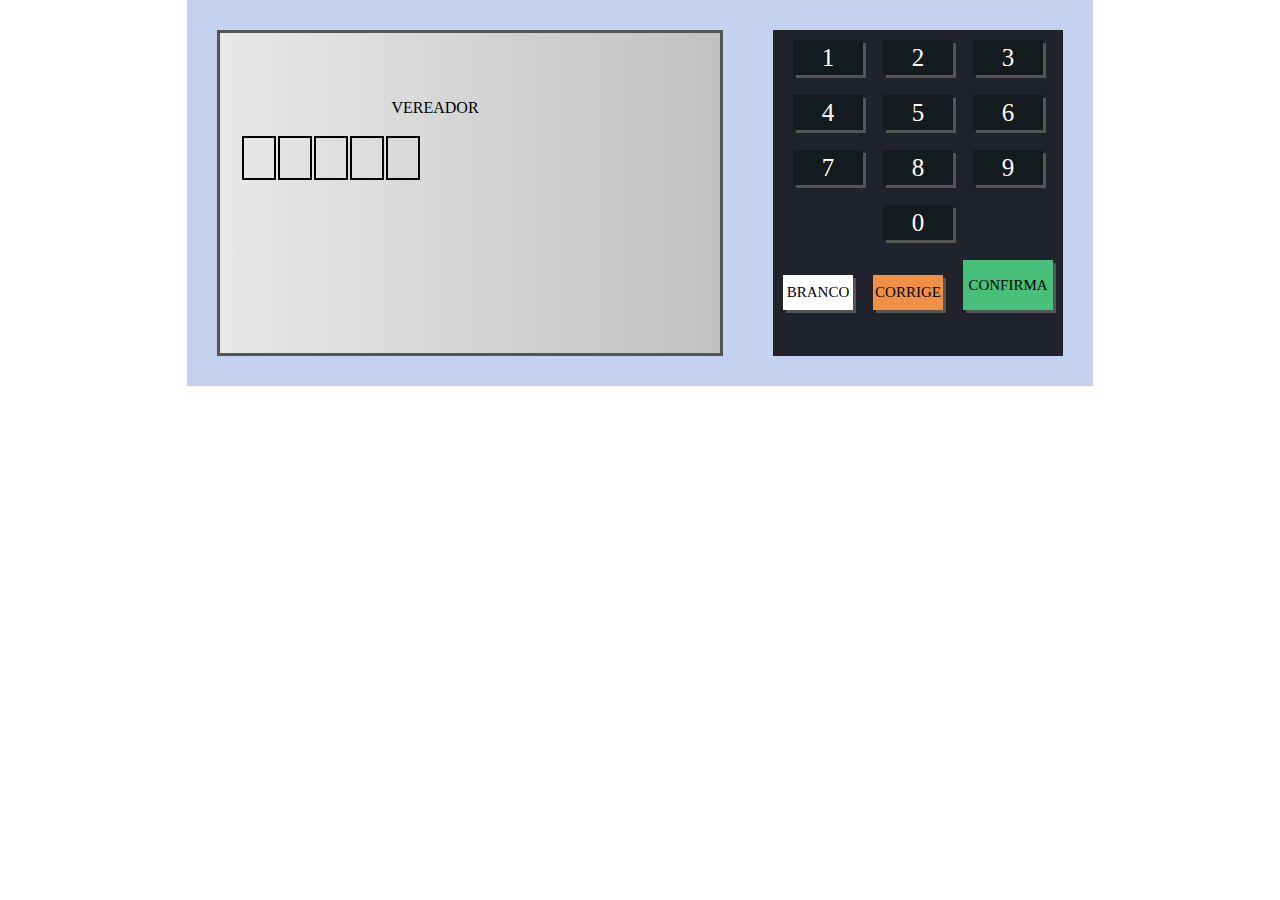
<file: index.html>
<!DOCTYPE html>
<html lang="en">
<head>
    <meta charset="UTF-8">
    <meta name="viewport" content="width=device-width, initial-scale=1.0">
    <link rel="stylesheet" href="style.css">
    <title>Projeto Urna Eletrônica</title>
</head>
<body>
    
    <div class="urna">
        <div class="tela">
            <div class="d-1">
                <div class="d-1-left">
                    <div class="d-1-1">
                        <span>SEU VOTO PARA</span>
                    </div>
                    <div class="d-1-2">
                        <span>VEREADOR</span>
                    </div>
                    <div class="d-1-3">
                        <div class="numero pisca"></div>
                        <div class="numero"></div>
                    </div>
                    <div class="d-1-4">
                        Nome: Fulano <br>
                        Partido: Exemplo <br>
                        Vice-prefeito: Beltrano <br>
                    </div>
                </div>
                <div class="d-1-right">
                    <div class="d-1-image">
                        <img src="/images/10594872.jpg" alt="">
                        Prefeito
                    </div>
                    <div class="d-1-image small">
                        <img src="/images/5556468.png" alt="">
                        Vice-Prefeito
                    </div>
                </div>
            </div>

            <div class="d-2">
                Aperte a tela: <br/>
                CONFIRMA para CONFIRMAR este voto. <br/>
                CORRIGE para REINICIAR este voto.
            </div>
        </div>

        <div class="teclado">
            
            <div class="teclado--linha">
                <div class="teclado--botao" onclick="clicou('1')">1</div>
                <div class="teclado--botao" onclick="clicou('2')">2</div>
                <div class="teclado--botao" onclick="clicou('3')">3</div>
            </div>
            
            <div class="teclado--linha">
                <div class="teclado--botao" onclick="clicou('4')">4</div>
                <div class="teclado--botao" onclick="clicou('5')">5</div>
                <div class="teclado--botao" onclick="clicou('6')">6</div>
            </div>
            
            <div class="teclado--linha">
                <div class="teclado--botao" onclick="clicou('7')">7</div>
                <div class="teclado--botao" onclick="clicou('8')">8</div>
                <div class="teclado--botao" onclick="clicou('9')">9</div>
            </div>
            <div class="teclado--linha">
                <div class="teclado--botao" onclick="clicou('0')">0</div>
            </div>

            <div class="teclado--linha">
                <div class="teclado--botao btn-branco" onclick="branco()">BRANCO</div>
                <div class="teclado--botao btn-corrige" onclick="corrige()">CORRIGE</div>
                <div class="teclado--botao btn-confirma" onclick="confirma()">CONFIRMA</div>
            </div>
        </div>
    </div>



    
    <script src="etapas.js"></script>
    <script src="script.js"></script>
    
</body>
</html>
</file>
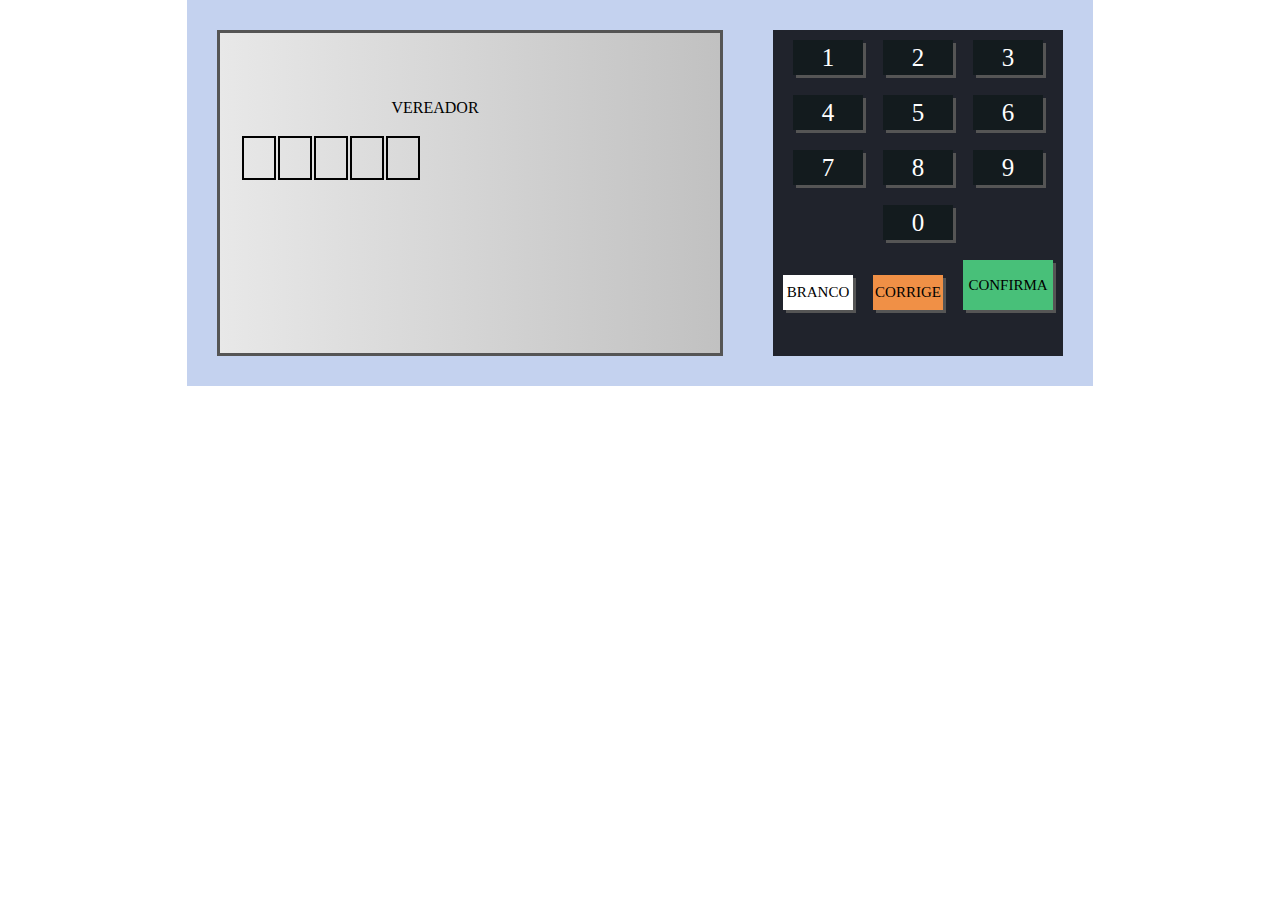
<file: urna/index.html>
<!DOCTYPE html>
<html lang="en">
<head>
    <meta charset="UTF-8">
    <meta name="viewport" content="width=device-width, initial-scale=1.0">
    <link rel="stylesheet" href="/urna/style.css">
    <title>Projeto Urna Eletrônica</title>
</head>
<body>
    
    <div class="urna">
        <div class="tela">
            <div class="d-1">
                <div class="d-1-left">
                    <div class="d-1-1">
                        <span>SEU VOTO PARA</span>
                    </div>
                    <div class="d-1-2">
                        <span>VEREADOR</span>
                    </div>
                    <div class="d-1-3">
                        <div class="numero pisca"></div>
                        <div class="numero"></div>
                    </div>
                    <div class="d-1-4">
                        Nome: Fulano <br>
                        Partido: Exemplo <br>
                        Vice-prefeito: Beltrano <br>
                    </div>
                </div>
                <div class="d-1-right">
                    <div class="d-1-image">
                        <img src="/images/10594872.jpg" alt="">
                        Prefeito
                    </div>
                    <div class="d-1-image small">
                        <img src="/images/5556468.png" alt="">
                        Vice-Prefeito
                    </div>
                </div>
            </div>

            <div class="d-2">
                Aperte a tela: <br/>
                CONFIRMA para CONFIRMAR este voto. <br/>
                CORRIGE para REINICIAR este voto.
            </div>
        </div>

        <div class="teclado">
            
            <div class="teclado--linha">
                <div class="teclado--botao" onclick="clicou('1')">1</div>
                <div class="teclado--botao" onclick="clicou('2')">2</div>
                <div class="teclado--botao" onclick="clicou('3')">3</div>
            </div>
            
            <div class="teclado--linha">
                <div class="teclado--botao" onclick="clicou('4')">4</div>
                <div class="teclado--botao" onclick="clicou('5')">5</div>
                <div class="teclado--botao" onclick="clicou('6')">6</div>
            </div>
            
            <div class="teclado--linha">
                <div class="teclado--botao" onclick="clicou('7')">7</div>
                <div class="teclado--botao" onclick="clicou('8')">8</div>
                <div class="teclado--botao" onclick="clicou('9')">9</div>
            </div>
            <div class="teclado--linha">
                <div class="teclado--botao" onclick="clicou('0')">0</div>
            </div>

            <div class="teclado--linha">
                <div class="teclado--botao btn-branco" onclick="branco()">BRANCO</div>
                <div class="teclado--botao btn-corrige" onclick="corrige()">CORRIGE</div>
                <div class="teclado--botao btn-confirma" onclick="confirma()">CONFIRMA</div>
            </div>
        </div>
    </div>



    <script src="etapas.js"></script>
    <script src="script.js"></script>
    
</body>
</html>
</file>
<file: style.css>
@keyframes pisca {
    0% {opacity: 0.2;}
    50% {opacity: 1;}
    100% {opacity: 0.2;}
}

body {
    box-sizing: border-box;
    margin: 0;
    display: flex;
    justify-content: center;
    align-items: center;
    font-family: 'Times New Roman', Times, serif;
}

.urna {
    background-color: rgb(196, 210, 239);
    padding: 30px;
    display: flex;
}

.tela {
    display: flex;
    flex-direction: column;
    width: 500px;
    height: 320px;
    border: 3px solid #555;
    background: linear-gradient(to right, #e8e8e8, #c1c1c1);
}

.teclado {
    background-color: rgb(32, 35, 44);
    margin-left: 50px;
}

.teclado--linha {
    display: flex;
    justify-content: center;
    align-items: flex-end;
}

.teclado--botao {
    width: 70px;
    height: 35px;
    font-size: 25px;
    display: flex;
    align-items: center;
    justify-content: center;
    margin: 10px;
    background-color: rgb(19, 27, 30);
    cursor: pointer;
    box-shadow: 3px 3px 0px #555;
    color: #fff;
}

.btn-branco {
    background-color: #fff;
    color: #000;
    font-size: 15px;

}

.btn-corrige {
    background-color: #f09046;
    color: #000;
    font-size: 15px;
}

.btn-confirma {
    background-color: #48c079;
    color: #000;
    font-size: 15px;
    width: 90px;
    height: 50px;
}


.d-1 {
    flex: 1;
    display: flex;
}

.d-1-left {
    flex: 1;
    display: flex;
    flex-direction: column;
    padding-left: 20px ;
}

.d-1-right {
    width: 90px;
    display: flex;
    flex-direction: column;
    align-items: flex-end;
}

.d-1-image {
    border: 1px solid #000;
    background-color: #fff;
    text-align: center;
    font-size: 14px;
}

.d-1-image img {
    width: 100%;
}

.d-1-image.small {
    width: 80%;
    font-size: 12px;
}

.d-1-1 {
    height: 50px;
    display: flex;
    align-items: center;
}

.d-1-2 {
    height: 50px;
    display: flex;
    align-items: center;
    justify-content: center;
}

.d-1-3 {
    height: 50px;
    
}

.numero {
    display: inline-block;
    margin-left: 2px;
    width: 30px;
    height: 40px;
    border: 2px solid #000;
    text-align: center;
    line-height: 40px;
    font-size: 25px;
}

.pisca {
    animation-name: pisca;
    animation-duration: 1s;
    animation-iteration-count: infinite;
}

.d-1-3 {
    height: 50px;
    display: flex;
    align-items: center;
}

.d-1-4 {
    flex: 1;
    line-height: 30px;
}

.d-2 {
    height: 50px;
    font-size: 14px;
    border-top: 2px solid #000;
    padding-left: 10px;
    font-weight: bolder;
}

.aviso--grande {
    font-size: 30px;
    font-weight: 700;
    text-align: center;

}

.aviso--gigante {
    font-size: 50px;
    font-weight: 700;
    text-align: center;
    flex: 1;
    display: flex;
    justify-content: center;
    align-items: center;
}



@media (max-width:850px) {
    
    .urna {
        width: 85%;
        height: 1000px;
        flex-direction: column;
        align-items: center;
    }

    .tela {
        width: 85%;
    }

    .teclado {
        margin-right: 15%;
        margin-top: 5%;
    }

    .d-1-image {
        margin-right: 8px;
    }

    .d-2 {
        height: 60px;
        font-size: 14px;
        border-top: 2px solid #000;
        padding-left: 10px;
        font-weight: bolder;
    }
}
</file>
<file: urna/style.css>
@keyframes pisca {
    0% {opacity: 0.2;}
    50% {opacity: 1;}
    100% {opacity: 0.2;}
}

body {
    box-sizing: border-box;
    margin: 0;
    display: flex;
    justify-content: center;
    align-items: center;
    font-family: 'Times New Roman', Times, serif;
}

.urna {
    background-color: rgb(196, 210, 239);
    padding: 30px;
    display: flex;
}

.tela {
    display: flex;
    flex-direction: column;
    width: 500px;
    height: 320px;
    border: 3px solid #555;
    background: linear-gradient(to right, #e8e8e8, #c1c1c1);
}

.teclado {
    background-color: rgb(32, 35, 44);
    margin-left: 50px;
}

.teclado--linha {
    display: flex;
    justify-content: center;
    align-items: flex-end;
}

.teclado--botao {
    width: 70px;
    height: 35px;
    font-size: 25px;
    display: flex;
    align-items: center;
    justify-content: center;
    margin: 10px;
    background-color: rgb(19, 27, 30);
    cursor: pointer;
    box-shadow: 3px 3px 0px #555;
    color: #fff;
}

.btn-branco {
    background-color: #fff;
    color: #000;
    font-size: 15px;

}

.btn-corrige {
    background-color: #f09046;
    color: #000;
    font-size: 15px;
}

.btn-confirma {
    background-color: #48c079;
    color: #000;
    font-size: 15px;
    width: 90px;
    height: 50px;
}


.d-1 {
    flex: 1;
    display: flex;
}

.d-1-left {
    flex: 1;
    display: flex;
    flex-direction: column;
    padding-left: 20px ;
}

.d-1-right {
    width: 90px;
    display: flex;
    flex-direction: column;
    align-items: flex-end;
}

.d-1-image {
    border: 1px solid #000;
    background-color: #fff;
    text-align: center;
    font-size: 14px;
}

.d-1-image img {
    width: 100%;
}

.d-1-image.small {
    width: 80%;
    font-size: 12px;
}

.d-1-1 {
    height: 50px;
    display: flex;
    align-items: center;
}

.d-1-2 {
    height: 50px;
    display: flex;
    align-items: center;
    justify-content: center;
}

.d-1-3 {
    height: 50px;
    
}

.numero {
    display: inline-block;
    margin-left: 2px;
    width: 30px;
    height: 40px;
    border: 2px solid #000;
    text-align: center;
    line-height: 40px;
    font-size: 25px;
}

.pisca {
    animation-name: pisca;
    animation-duration: 1s;
    animation-iteration-count: infinite;
}

.d-1-3 {
    height: 50px;
    display: flex;
    align-items: center;
}

.d-1-4 {
    flex: 1;
    line-height: 30px;
}

.d-2 {
    height: 50px;
    font-size: 14px;
    border-top: 2px solid #000;
    padding-left: 10px;
    font-weight: bolder;
}

.aviso--grande {
    font-size: 30px;
    font-weight: 700;
    text-align: center;

}

.aviso--gigante {
    font-size: 50px;
    font-weight: 700;
    text-align: center;
    flex: 1;
    display: flex;
    justify-content: center;
    align-items: center;
}
</file>
